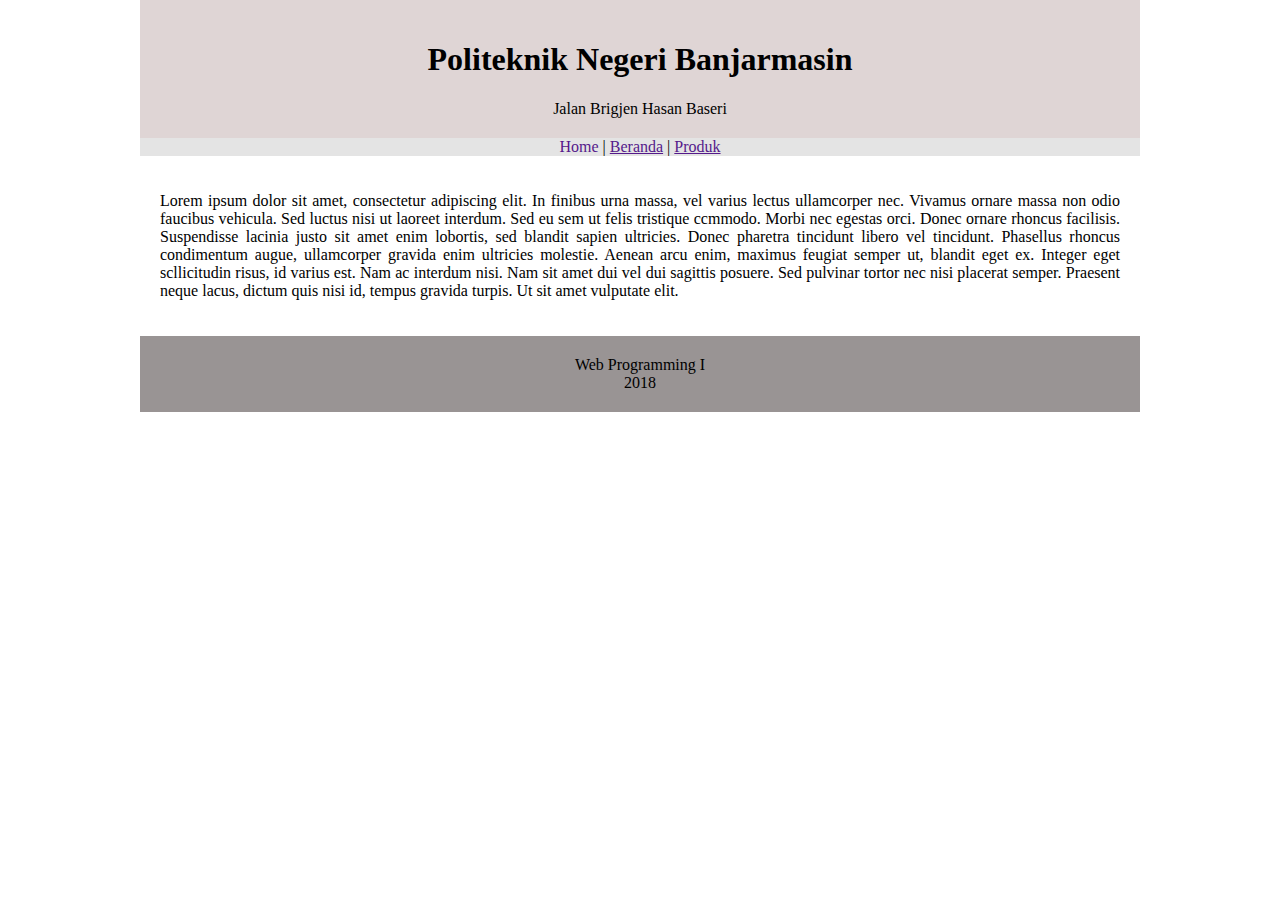
<file: Pertemuan2/index.html>
<!DOCTYPE html> <html>
<head>
<title></title>
<link rel="stylesheet" type="text/css" href="style.css">
</head>
<body>
<div id="box">
<div id="header" align="center"> <h1>Politeknik Negeri Banjarmasin</h1>
Jalan Brigjen Hasan Baseri
</div>
<div id="menubar" align="center"> <a href="" class="teksmenu">Home</a> | <a href="">Beranda</a> | <a href="">Produk</a>
</div>
<div id="konten">
<p>
Lorem ipsum dolor sit amet, consectetur adipiscing elit. In finibus urna massa, vel varius lectus ullamcorper nec. Vivamus ornare massa non odio faucibus vehicula. Sed luctus nisi ut laoreet interdum. Sed eu sem ut felis tristique ccmmodo. Morbi nec egestas orci. Donec ornare rhoncus facilisis. Suspendisse lacinia justo sit amet enim lobortis, sed blandit sapien ultricies. Donec pharetra tincidunt libero vel tincidunt. Phasellus rhoncus condimentum augue, ullamcorper gravida enim ultricies molestie. Aenean arcu enim, maximus feugiat semper ut, blandit eget ex. Integer eget scllicitudin risus, id varius est. Nam ac interdum nisi. Nam sit amet dui vel dui sagittis posuere. Sed pulvinar tortor nec nisi placerat semper. Praesent neque lacus, dictum quis nisi id, tempus gravida turpis. Ut sit amet vulputate elit. </p>
</div>
<div id="footer" align="center"> Web Programming I <br> 2018
</div>
</div>
</body>
</html>
</file>
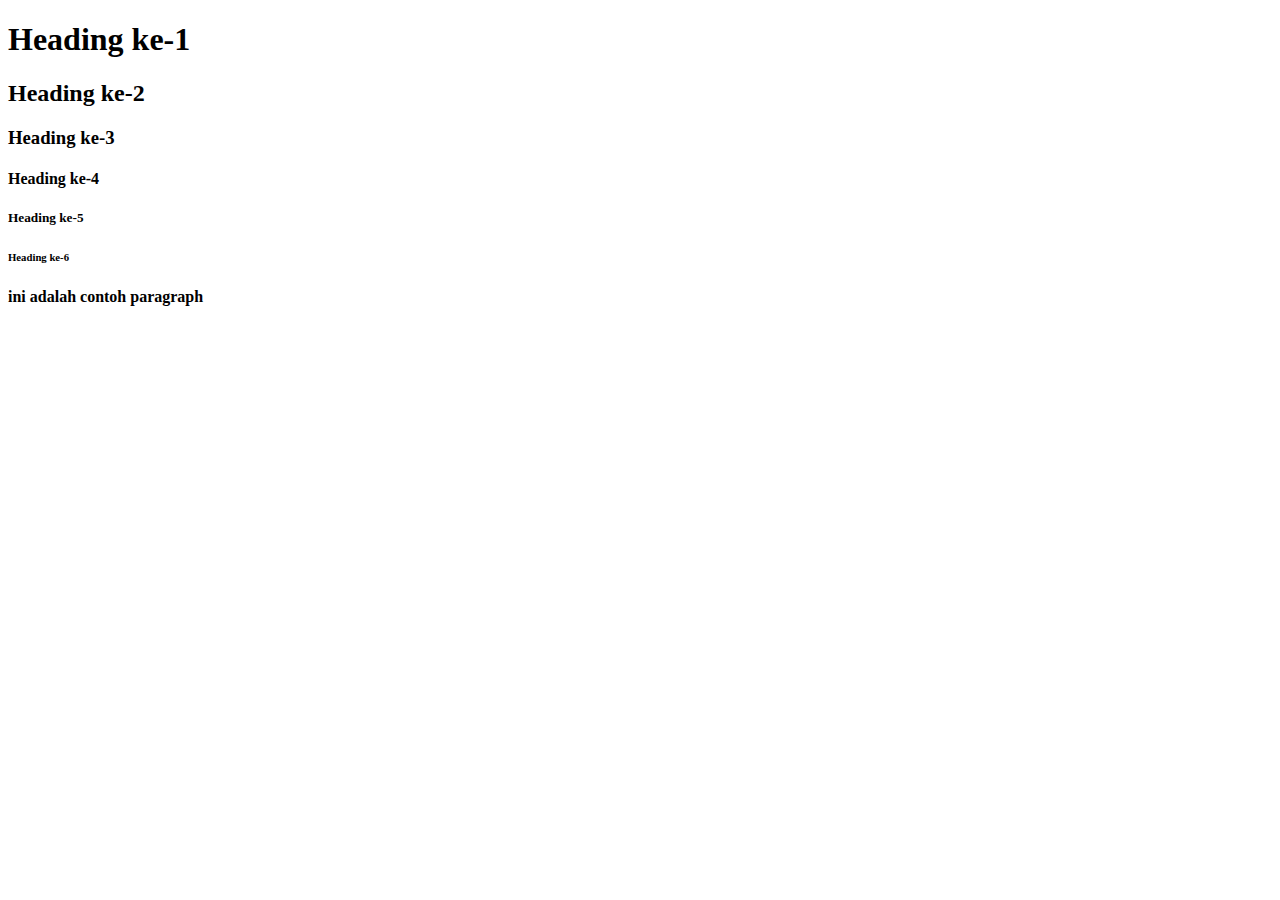
<file: Pertemuan1/Prak1.html>
<!DOCTYPE html>
<html lang="en">
<head>
    <meta charset="UTF-8" />
    <title> Belajar Membuat Heading dan Paragraph</title>
</head>
<body>
    <h1>Heading ke-1</h1>
    <h2>Heading ke-2</h2>
    <h3>Heading ke-3</h3>
    <h4>Heading ke-4</h4>
    <h5>Heading ke-5</h5>
    <h6>Heading ke-6</h6>

    <p> <strong>ini adalah contoh paragraph</strong></p>
</body>
</html>
</file>
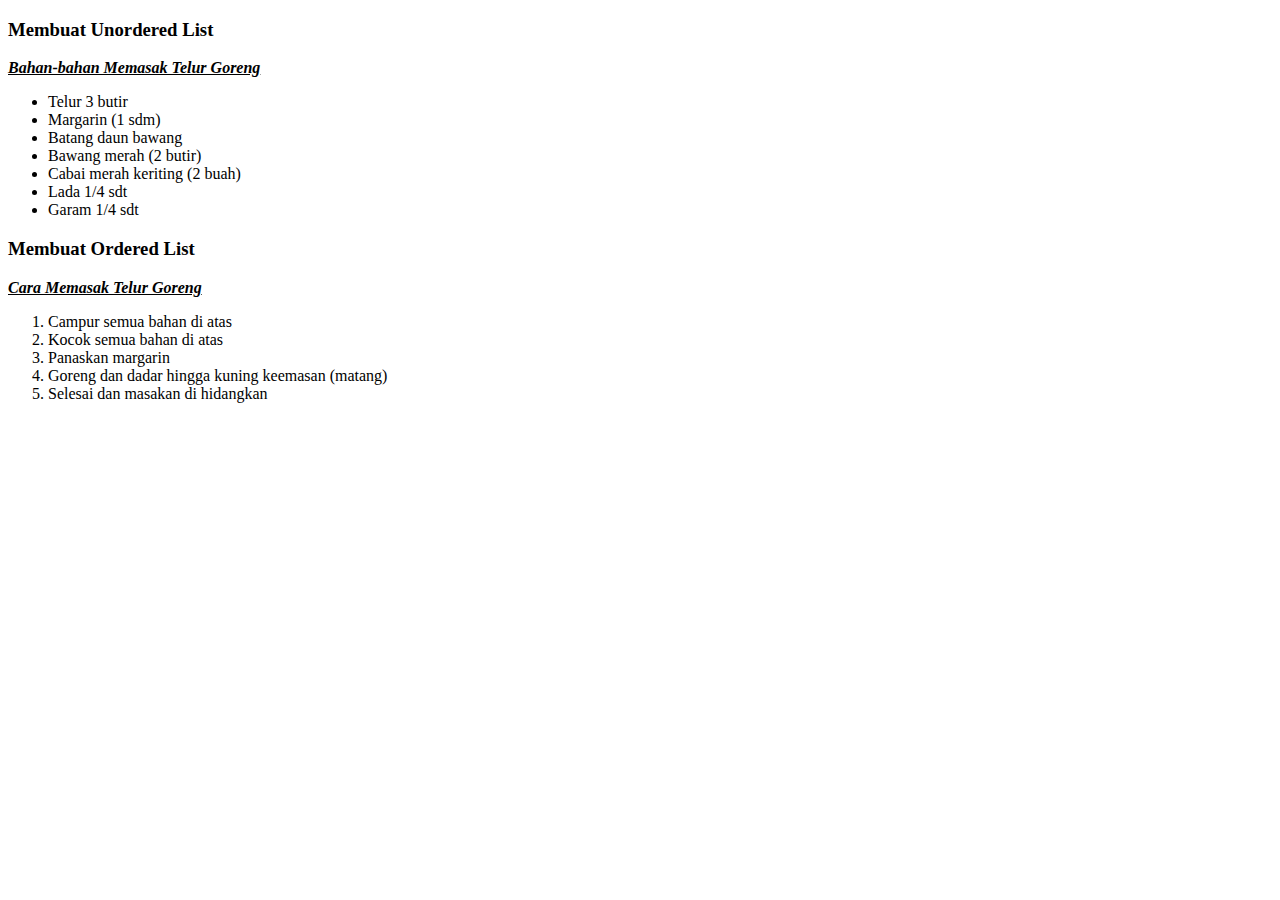
<file: Pertemuan1/Prak2.html>
<!DOCTYPE html>
<html>
<head>
    <title>List</title>
</head>
<body>
    <h3>Membuat Unordered List</h3>
    <strong><i><u>Bahan-bahan Memasak Telur Goreng</u></i></strong>
<ul>
    <li>Telur 3 butir</li>
    <li>Margarin (1 sdm)</li>
    <li>Batang daun bawang</li>
    <li>Bawang merah (2 butir)</li>
    <li>Cabai merah keriting (2 buah)</li>
    <li>Lada 1/4 sdt</li>
    <li>Garam 1/4 sdt</li>
</ul>
    <h3>Membuat Ordered List</h3>
    <strong><i><u>Cara Memasak Telur Goreng</u></i></strong>
<ol>
    <li>Campur semua bahan di atas</li>
    <li>Kocok semua bahan di atas</li>
    <li>Panaskan margarin</li>
    <li>Goreng dan dadar hingga kuning keemasan (matang)</li>
    <li>Selesai dan masakan di hidangkan</li>
</ol>
</body>
</html>
</file>
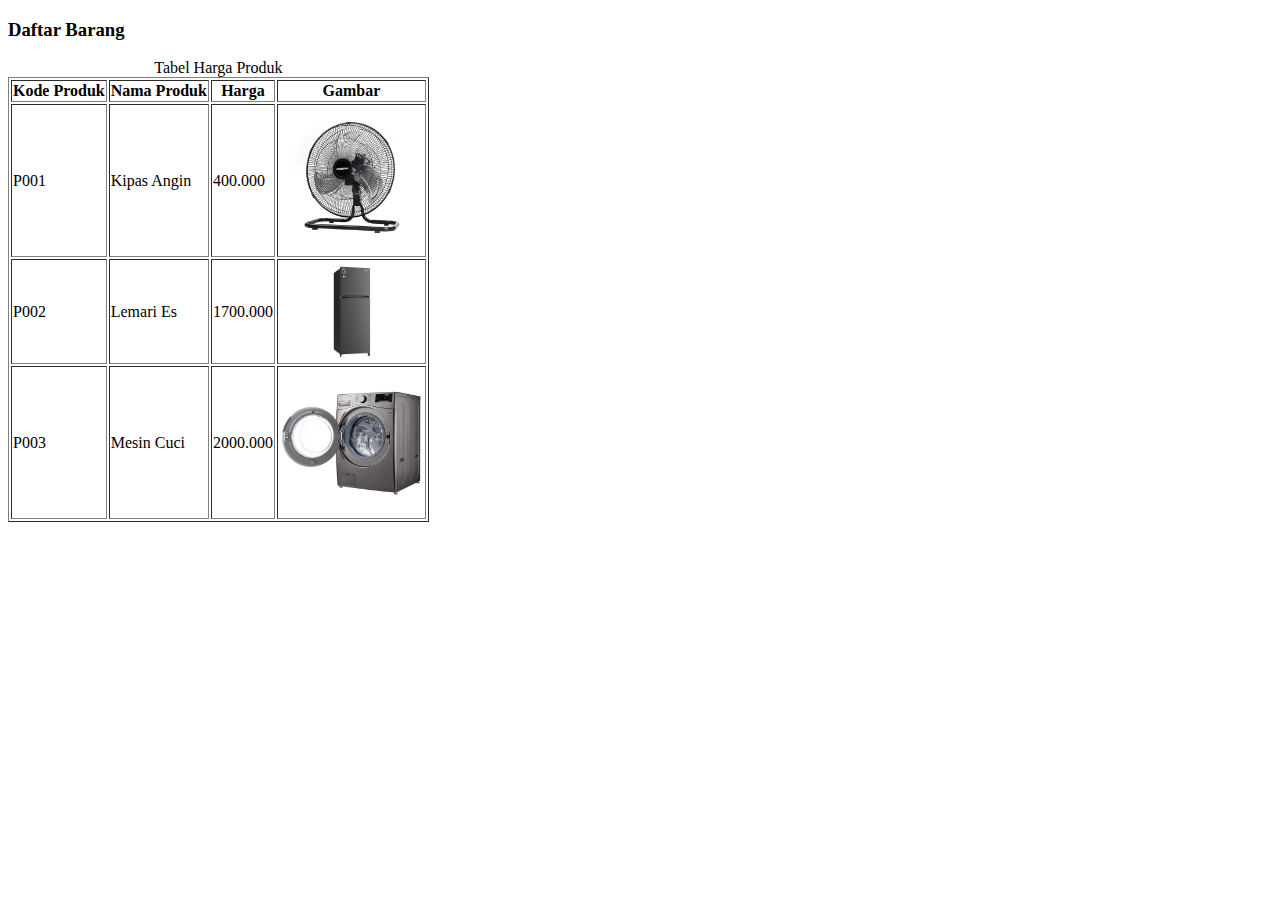
<file: Pertemuan1/Prak3.html>
<!DOCTYPE html>
<html>
<head>
    <title>Image & Table</title>
</head>
<body>
    <div id="body">
    <h3>Daftar Barang</h3>
<table border="1">
    <caption>Tabel Harga Produk</caption>
    <tr>
        <th>Kode Produk</th>
    <th>Nama Produk</th>
    <th>Harga</th>
    <th>Gambar</th>
    </tr>
    <tr>
                <td>P001</td>
        <td>Kipas Angin</td>
        <td>400.000</td>
        <td><img src="kipasangin.jpg" width="145" heigh="150"></td>
    </tr>
        <tr>
                <td>P002</td>
            <td>Lemari Es</td>
            <td>1700.000</td>
            <td><img src="lemari_es.jpg" width="145" heigh="150"></td>            
        </tr>
    <tr>
                <td>P003</td>
            <td>Mesin Cuci</td>
            <td>2000.000</td>
            <td><img src="mesincuci.jpg"  width="145" heigh="150"></td>
    </tr>
</table>
</body>
</html>
</file>
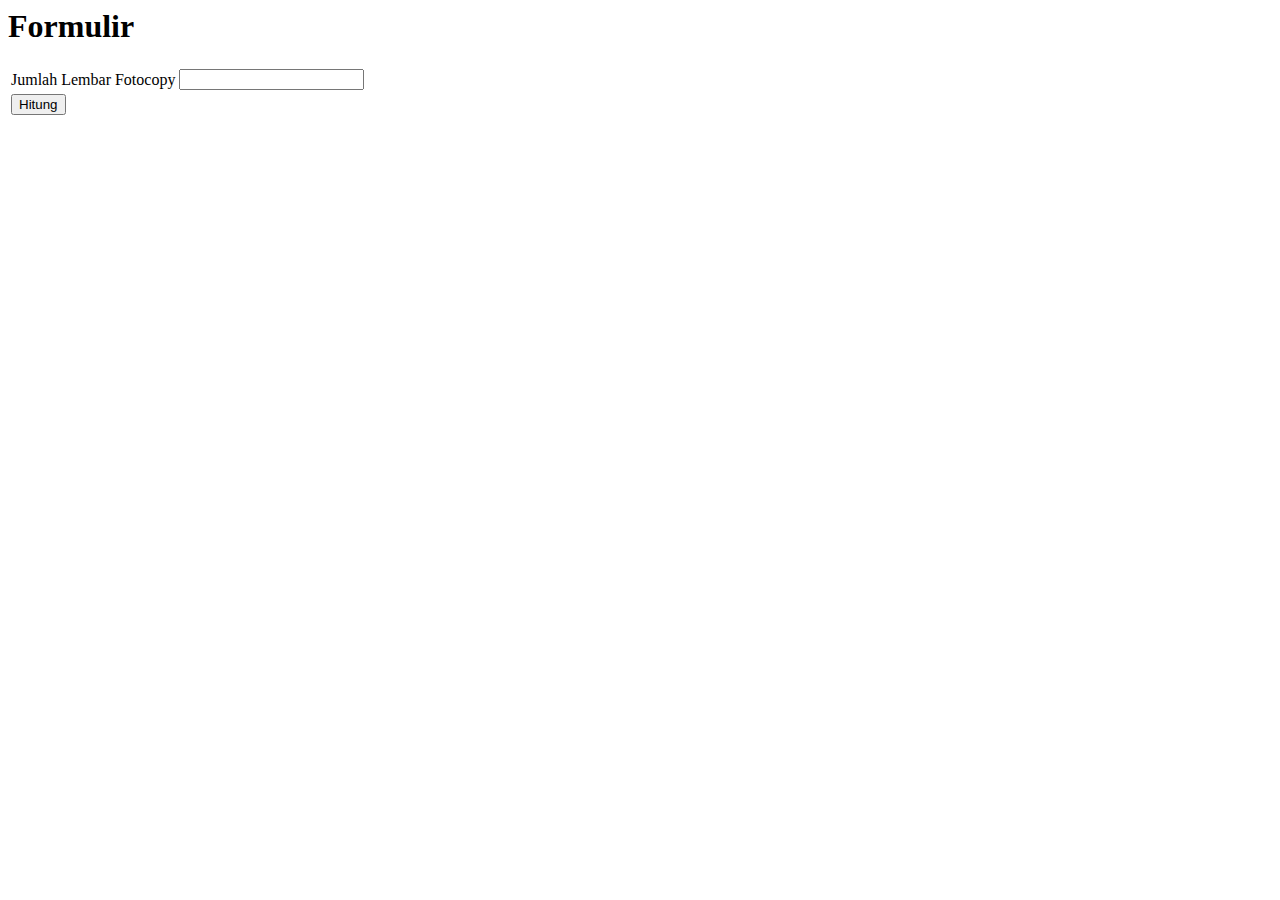
<file: Pertemuan3/form.html>
<html>
<head>
    <title>Formulir</title>
</head>
<body>
    <form action="hasil.php" method="post">
        <h1>Formulir</h1>
        <table>
            <tr>
                <td>Jumlah Lembar Fotocopy</td>
                <td><input type="text" name="jumlah"></td>
            </tr>
            <tr>
                <td><input type="submit" name="hitung" value="Hitung"></td>
            </tr>
        </table>
    </form>
</file>
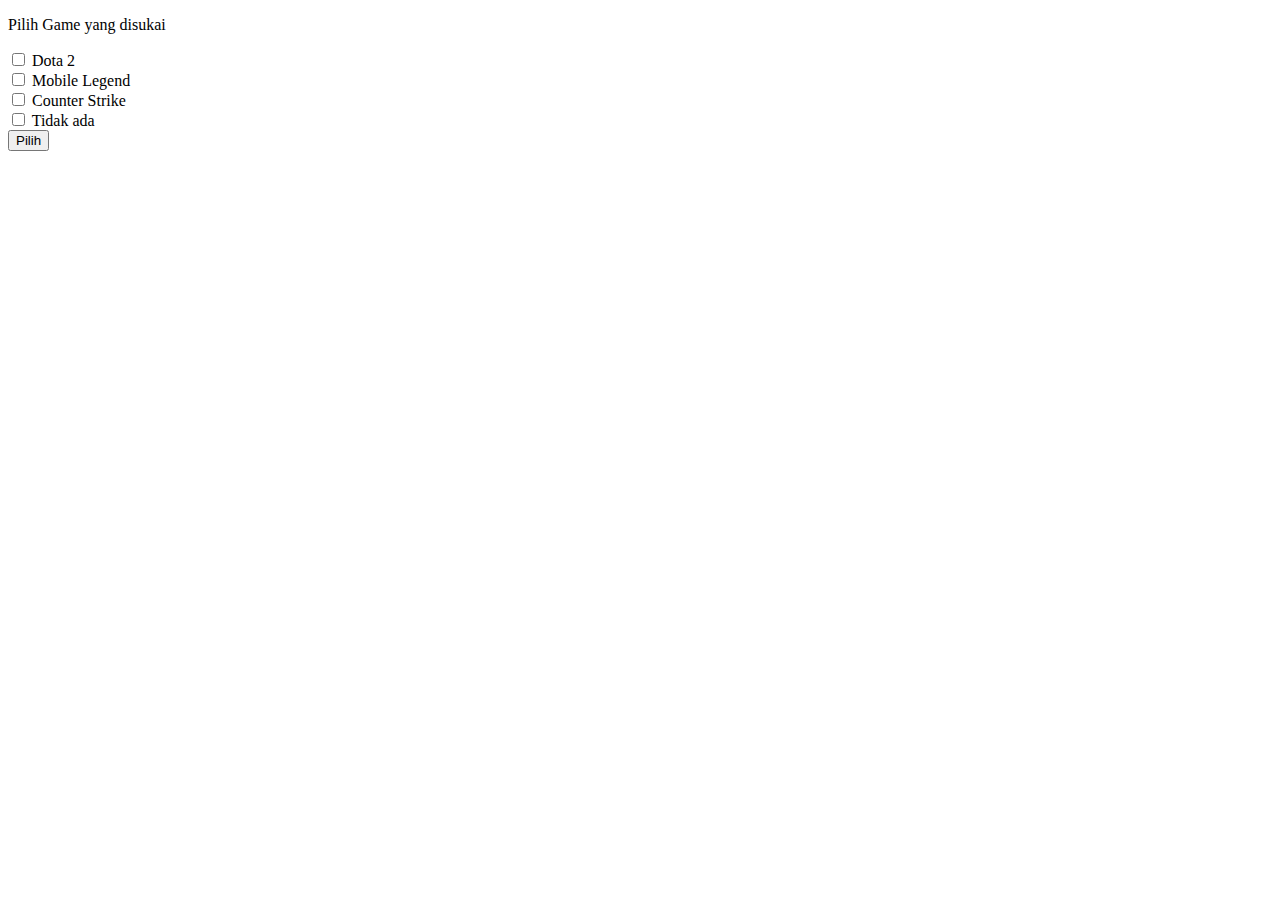
<file: Pertemuan4/form_checkbox.html>
<!doctype html>
<html lang="en">
<head>
	<meta charset="UTF-8">
	<title>Form Input Checkbox</title>
</head>
<body>
<p>Pilih Game yang disukai</p>
<FORM NAME="form_checkbox" METHOD="POST"

ACTION="proses_checkbox.php">

<input type="checkbox" name="game1" value="Dota 2"> Dota 2<br>

<input type="checkbox" name="game2" value="Mobile Legend"> Mobile Legend<br>

<input type="checkbox" name="game3" value="Counter Strike"> Counter Strike<br>

<input type="checkbox" name="game4" value="Tidak Menyukai Game"> Tidak ada<br>

<input type="submit" name="Pilih" value="Pilih"> </FORM>
</body>
</html>
</file>
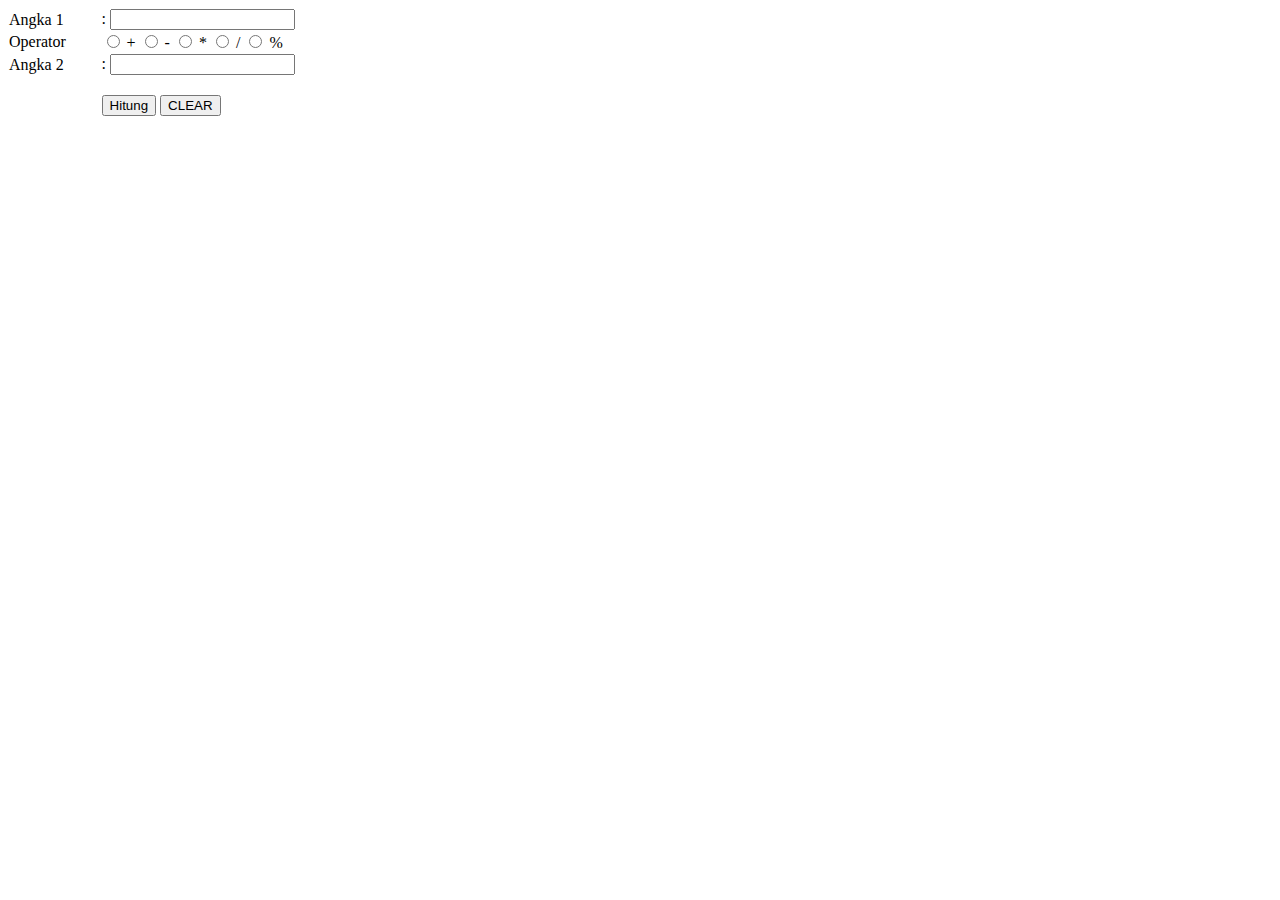
<file: Pertemuan4/kalkulator.html>
<!doctype html>
<html lang="en">
<head>
	<meta charset="UTF-8">
	<title>Kalkulator sederhana</title>
</head>
<body>
	<form id="form_text" name="form_text" method="POST"
	action="proses_hitung.php">
	<table width="400" cellspacing="0" cellpading="3">
	<tr>
	<td>Angka 1</td>
	<td>: <input type="text" name="angka1" /></td>
	</tr>
	<tr>
	<td>Operator</td>
	<td><input type="radio" name="operator" value="tambah"> +
	<input type="radio" name="operator" value="kurang"> -
	<input type="radio" name="operator" value="kali"> *
	<input type="radio" name="operator" value="bagi"> /
	<input type="radio" name="operator" value="modulo"> % </td>
	</tr>
	<tr>
	<td>Angka 2</td>
	<td>: <input type="text" name="angka2" /></td>
	</tr>
	<tr>
	<td></td>
	<td><br><input name="submit" type="submit" value="Hitung">
	<input name="Reset" type="reset" value="CLEAR"></td>
	</tr>
	</table>
	</form>

</body>
</html>
</file>
<file: Pertemuan2/style.css>
html, body{ 
    margin: 0;
    padding: 0;
}
    
p{
    text-align: justify;
}

#box{
    width: 1000px;
    height: auto;
    margin: auto;
}

#header {
    background-color: #dfd5d5; 
    padding: 20px;
}

#menubar {
    background-color: #e4e4e4;
    margin: auto;
}

.teksmenu{
    text-decoration: none;
}

#konten {
    padding: 20px;
}

#footer {
    background-color: #999494;
    padding: 20px;
}
</file>
